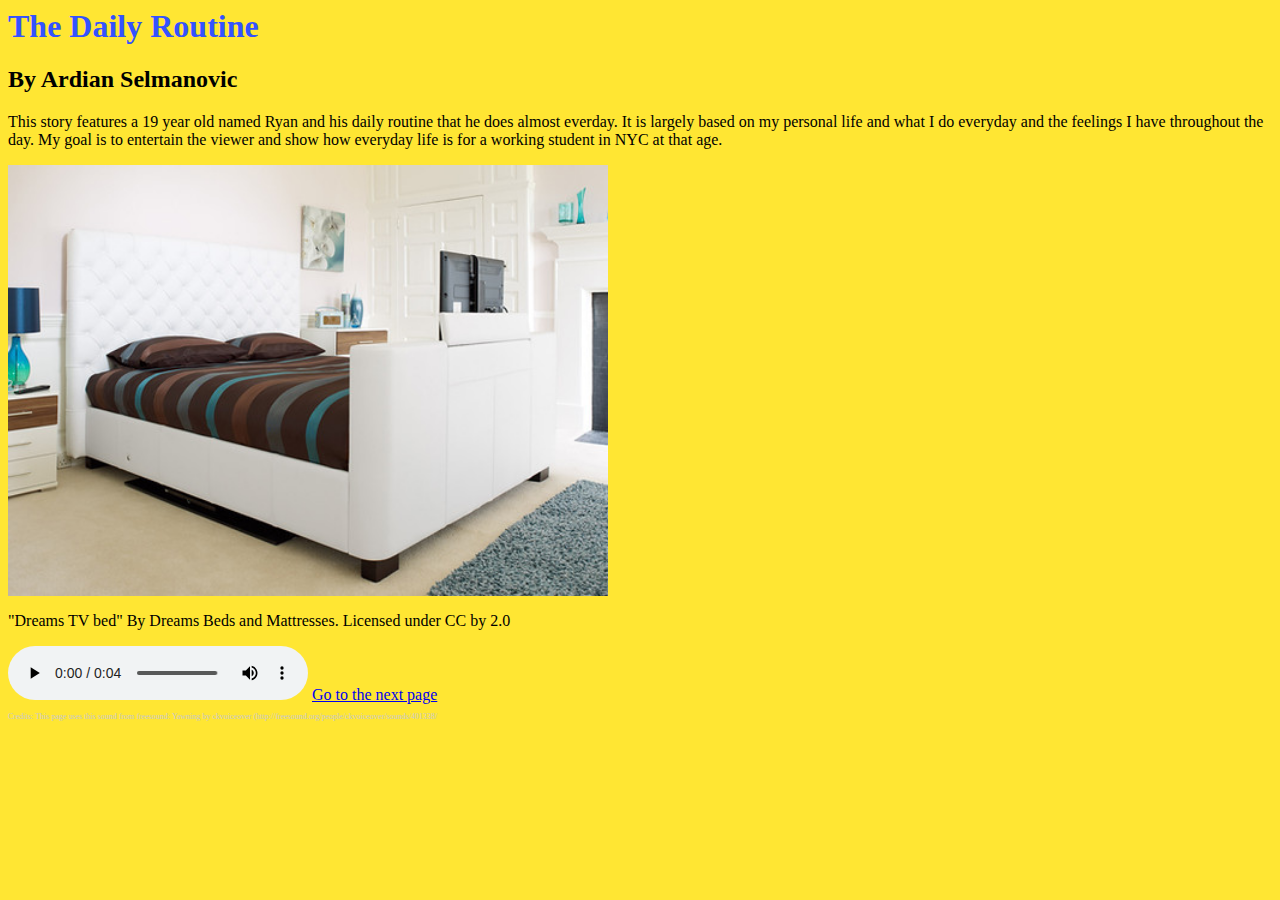
<file: index.html>
<html>
  <head>
      <title>My Final Project</title>
      <link rel="stylesheet" type="text/css" href="styles.css">
  </head>
  <body>
    <h1>The Daily Routine</h1>
    <h2>By Ardian Selmanovic</h2>
    <p>This story features a 19 year old named Ryan and his daily routine that he does almost everday. It is largely based on my personal life and what I do everyday and the feelings I have throughout the day. My goal is to entertain the viewer and show how everyday life is for a working student in NYC at that age.</p>
    <img src="images/bed.jpg" alt="A photo of a bed" width="600"/>
    <p>"Dreams TV bed" By Dreams Beds and Mattresses. Licensed under CC by 2.0</p>
          <!--Code for audio -->
    <audio controls width="750">
    <source src="media/audio1.mp3" type="audio/mpeg">
    Your browser does not support the audio element.    
    </audio>
    <a href="Page2.html">Go to the next page</a>
        <p class="credits">Credits: This page uses this sound from freesound: Yawning by ckvoiceover (http://freesound.org/people/ckvoiceover/sounds/401338/</p>
  </body>
</html>
</file>
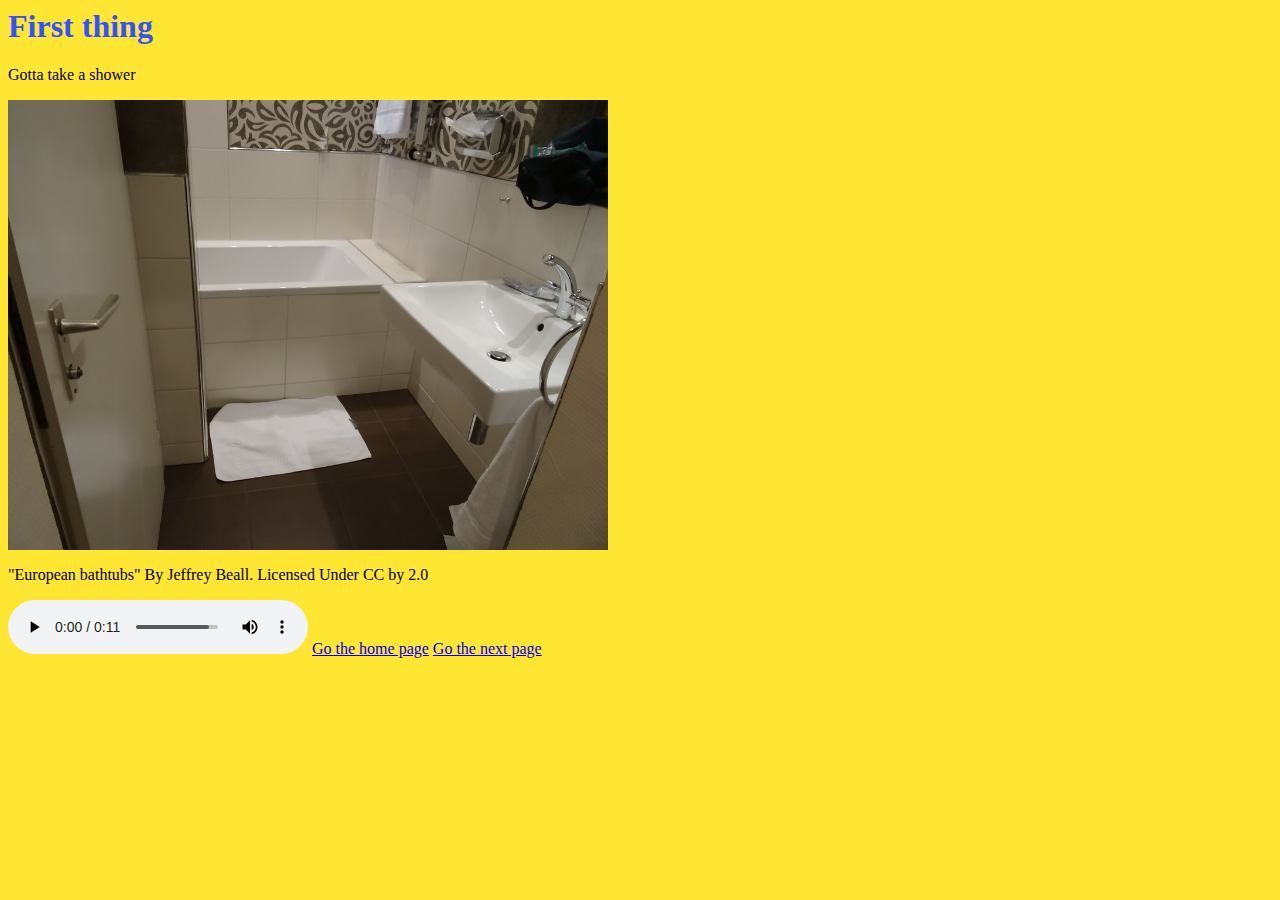
<file: Page2.html>
<html>
    <head>
        <title>FinalProject</title>
        <link rel="stylesheet" href="styles.css">
    </head>
    <body>
        <h1>First thing</h1>
        <p>Gotta take a shower</p>
        <img src="images/bathtub.jpg" alt="A photo of a bathtub" width="600"/>
        <p>"European bathtubs" By Jeffrey Beall. Licensed Under CC by 2.0</p>
           <audio controls width="750">
            <source src="media/audio2.mp3" type="audio/mpeg">
            Your browser does not support the audio element.    
        </audio>
        <a href="index.html">Go the home page</a>
        <a href="Page3.html">Go the next page</a>
    </body>
</html>
</file>
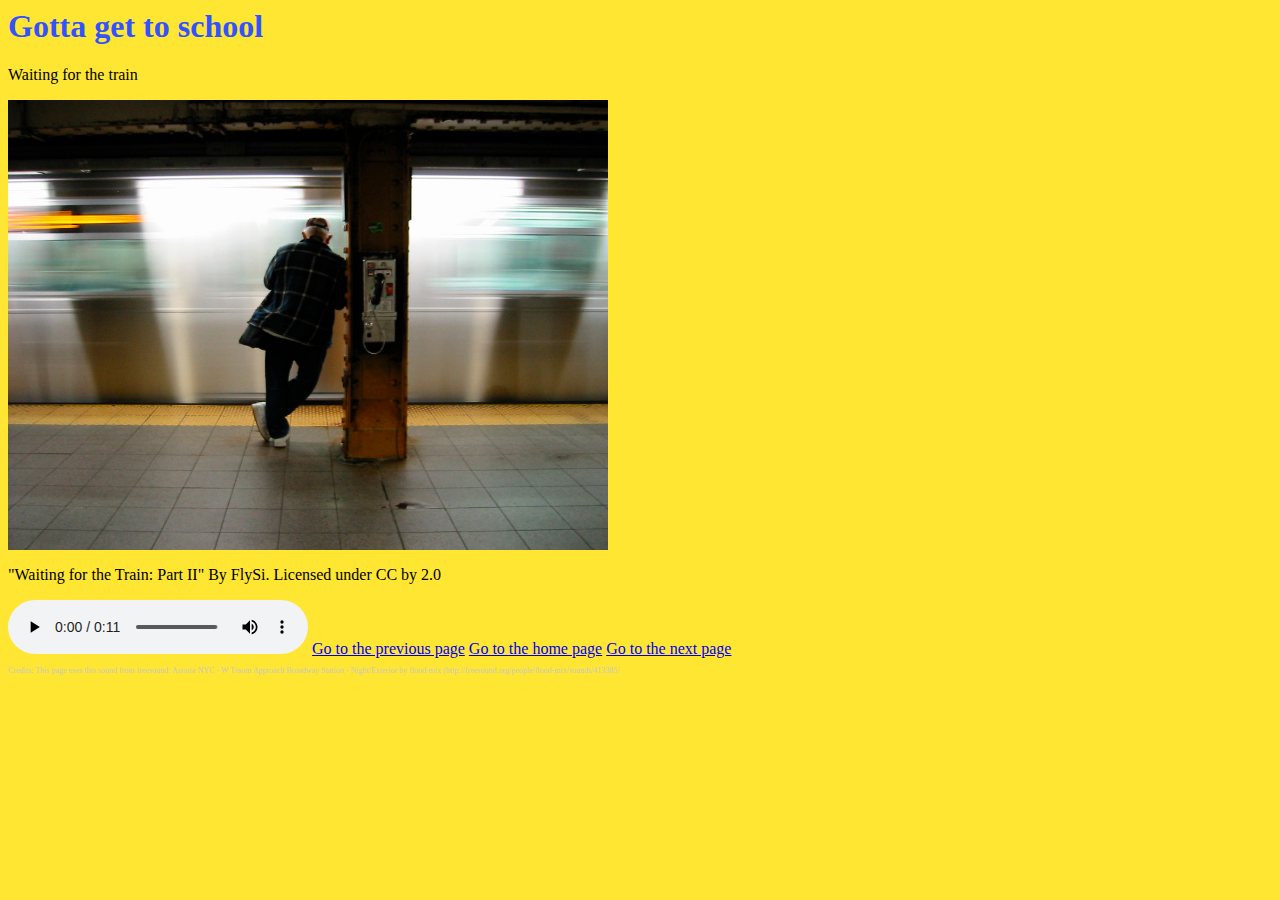
<file: Page3.html>
<html> 
    <head> 
        <title>myfirst website</title>
        <link rel="stylesheet" href="styles.css">
    </head>
    <body>
        <h1>Gotta get to school</h1>
        <p>Waiting for the train</p>
        <img src="images/train.jpg" alt="Waiting for the train" width="600"/>
        <p>"Waiting for the Train: Part II" By FlySi. Licensed under CC by 2.0</p>
           <audio controls width="750">
           <source src="media/audio3.mp3" type="audio/mpeg">
           Your browser does not support the audio element.    
        </audio>
        <a href="Page2.html">Go to the previous page</a>
        <a href="index.html">Go to the home page</a>
        <a href="Page4.html">Go to the next page</a>
        <p class="credits">Credits: This page uses this sound from freesound: Astoria NYC - W Traom Approach Broadway Station - Night/Exterior by flood-mix (http://freesound.org/people/flood-mix/sounds/413385/</p>
    </body>
</html>
</file>
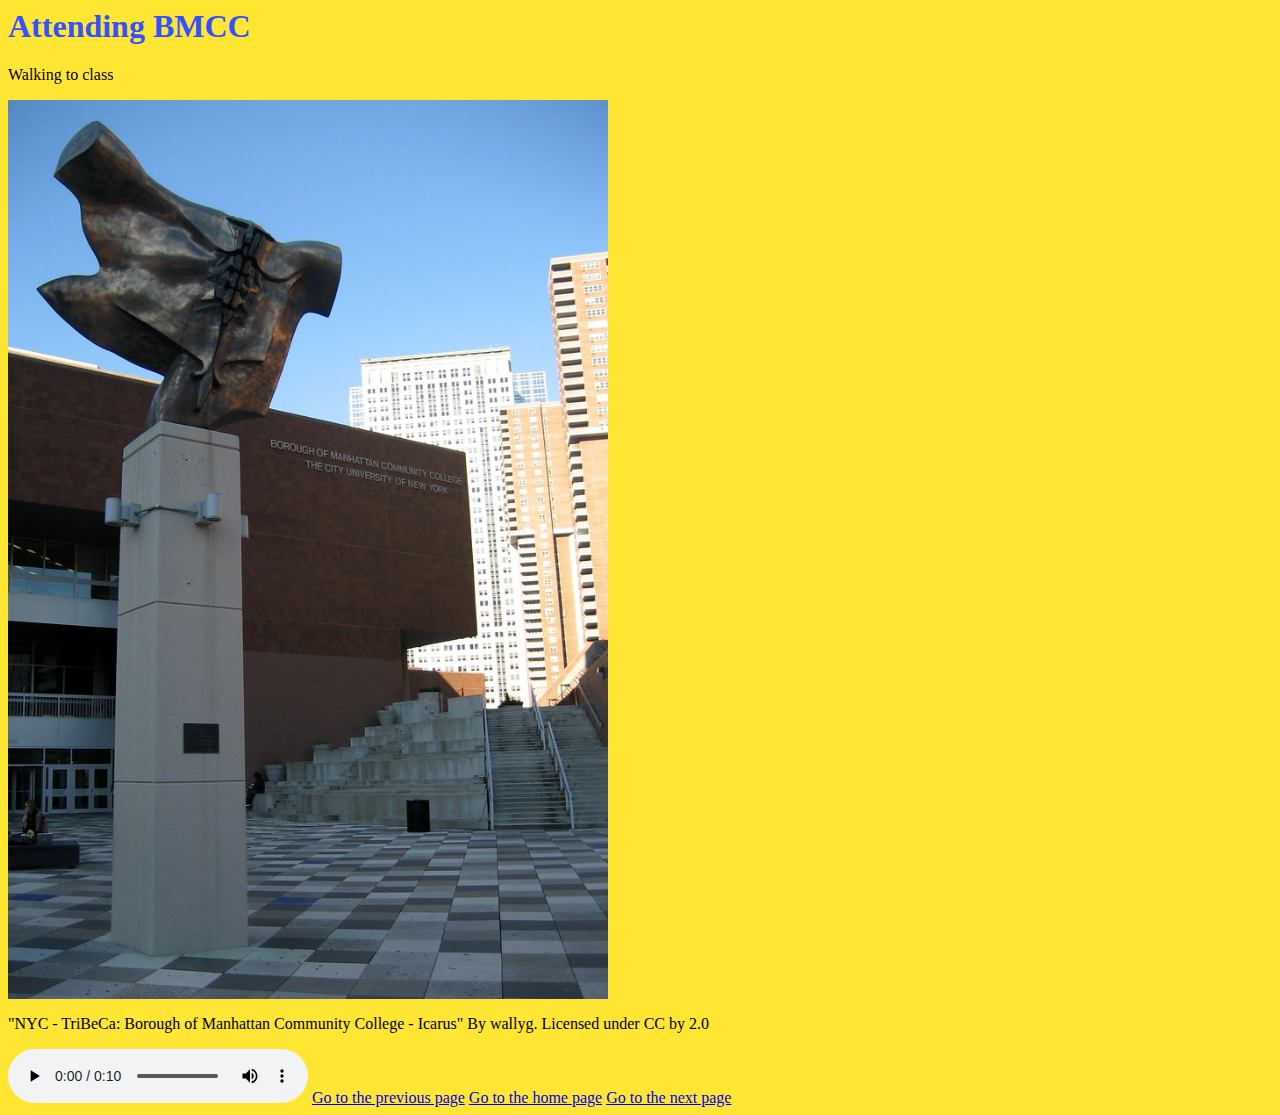
<file: Page4.html>
<html> 
    <head> 
        <title>FinalProject</title>
        <link rel="stylesheet" href="styles.css">
    </head>
    <body>
        <h1>Attending BMCC</h1>
        <p>Walking to class</p>
        <img src="images/BMCC.jpg" alt="Walking through the halls" width="600"/>
        <p>"NYC - TriBeCa: Borough of Manhattan Community College - Icarus" By wallyg. Licensed under CC by 2.0</p>
           <audio controls width="750">
           <source src="media/audio4.mp3" type="audio/mpeg">
           Your browser does not support the audio element.    
        </audio>
        <a href="Page3.html">Go to the previous page</a>
        <a href="index.html">Go to the home page</a>
        <a href="Page5.html">Go to the next page</a>
    </body>
</html>
</file>
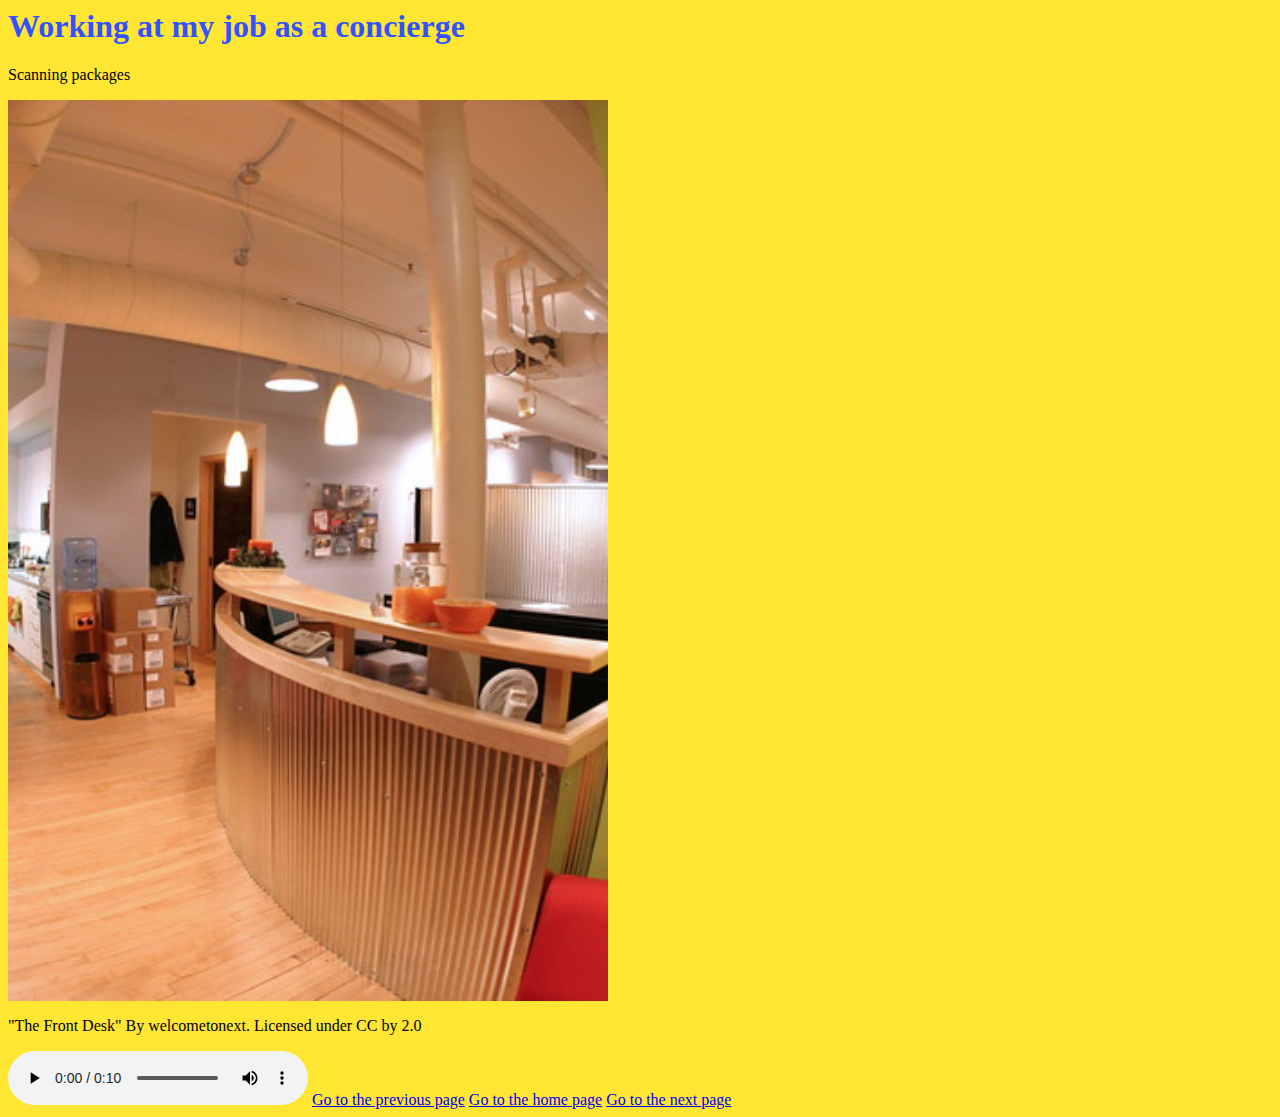
<file: Page5.html>
<html> 
    <head> 
        <title>FinalProject</title>
        <link rel="stylesheet" href="styles.css">
    </head>
    <body>
        <h1>Working at my job as a concierge</h1>
        <p>Scanning packages</p>
        <img src="images/frontdesk.jpg" alt="Working front desk" width="600"/>
        <p>"The Front Desk" By welcometonext. Licensed under CC by 2.0</p>
           <audio controls width="750">
           <source src="media/audio5.mp3" type="audio/mpeg">
           Your browser does not support the audio element.    
        </audio>
        <a href="Page4.html">Go to the previous page</a>
        <a href="index.html">Go to the home page</a>
        <a href="Page6.html">Go to the next page</a>
    </body>
</html>
</file>
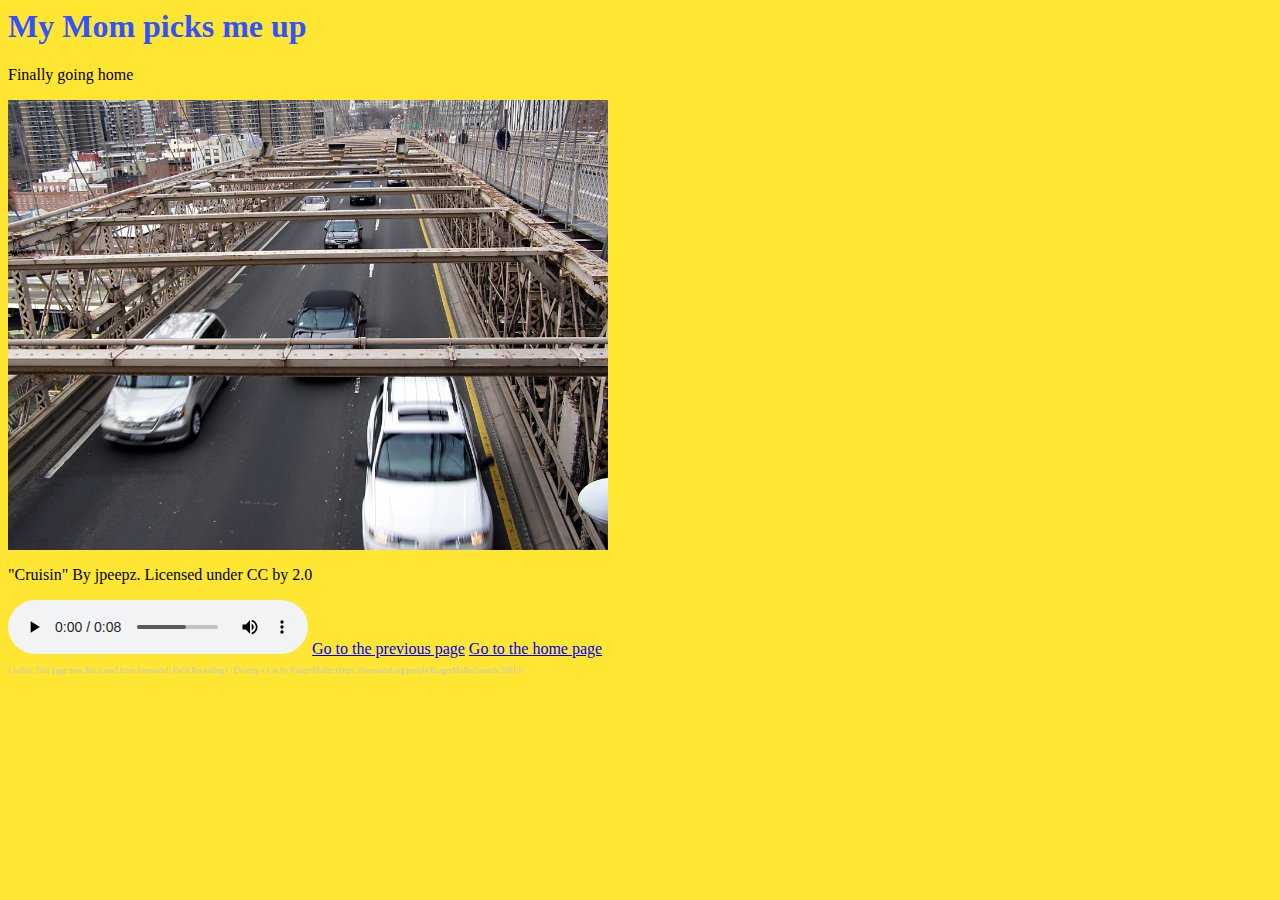
<file: Page6.html>
<html> 
    <head> 
        <title>FinalProject</title>
        <link rel="stylesheet" href="styles.css">
    </head>
    <body>
        <h1>My Mom picks me up</h1>
        <p>Finally going home</p>
        <img src="images/cars.jpg" alt="Cars driving" width="600"/>
        <p>"Cruisin" By jpeepz. Licensed under CC by 2.0</p>
           <audio controls width="750">
           <source src="media/audio6.mp3" type="audio/mpeg">
           Your browser does not support the audio element.    
        </audio>
        <a href="Page5.html">Go to the previous page</a>
        <a href="index.html">Go to the home page</a>
         <p class="credits">Credits: This page uses this sound from freesound: Field Recordings - Driving a Car by RutgerMuller (https://freesound.org/people/RutgerMuller/sounds/50910/</p>
    </body>
</html>
</file>
<file: styles.css>
body{
    font-family: Times New Roman, sans-serif;
}
h1{color: #3352FF;}
body{background: #FFE633;}

.credits{font-size: 0.5em;
    color: rgb(200,200,200);}
</file>
